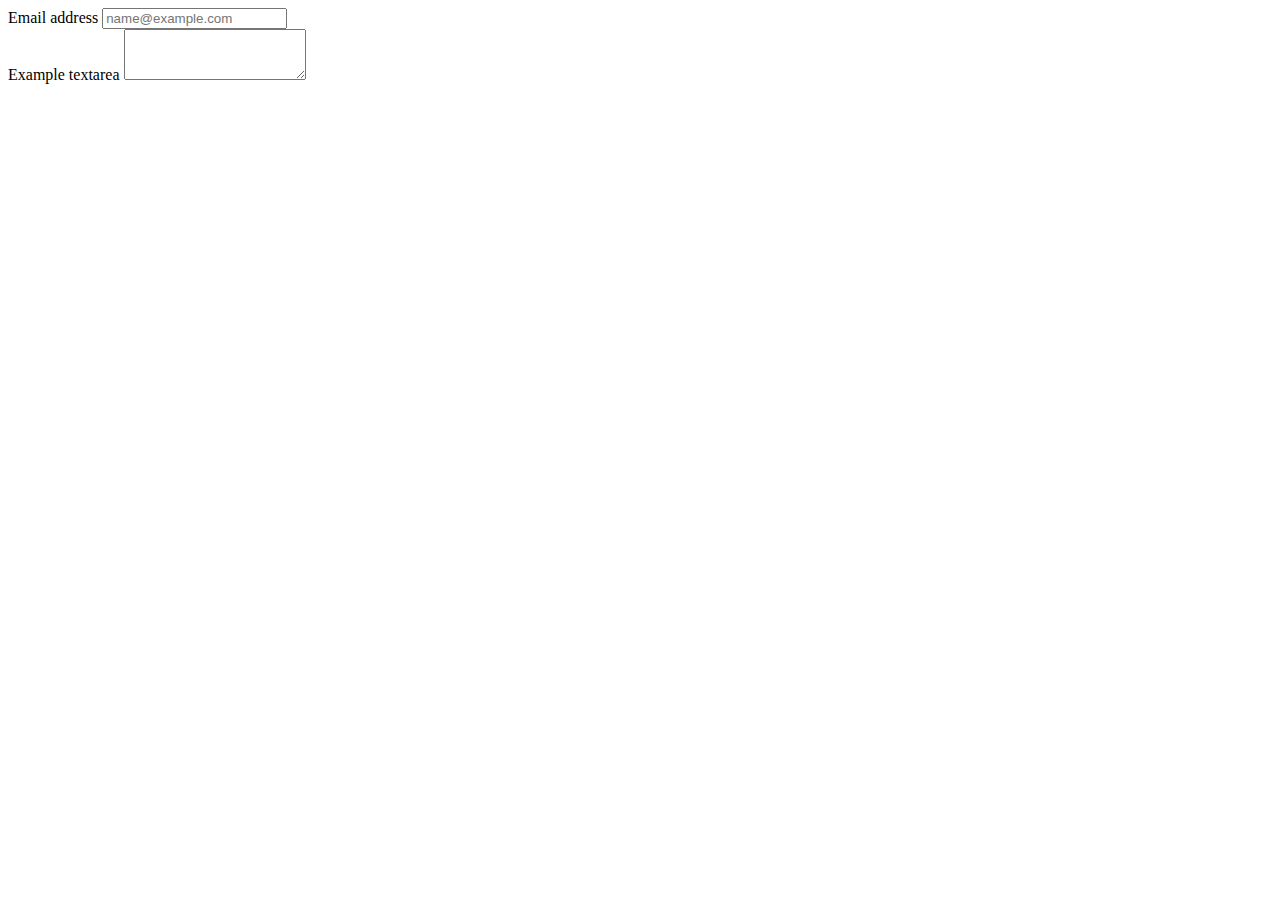
<file: template/contact.html>
<!DOCTYPE html>
<html lang="en">
<head>
    <meta charset="UTF-8">
    <title>CONTACT US</title>
</head>
<body>
<div class="mb-3">
  <label for="exampleFormControlInput1" class="form-label">Email address</label>
  <input type="email" class="form-control" id="exampleFormControlInput1" placeholder="name@example.com">
</div>
<div class="mb-3">
  <label for="exampleFormControlTextarea1" class="form-label">Example textarea</label>
  <textarea class="form-control" id="exampleFormControlTextarea1" rows="3"></textarea>
</div>
</body>
</html>
</file>
